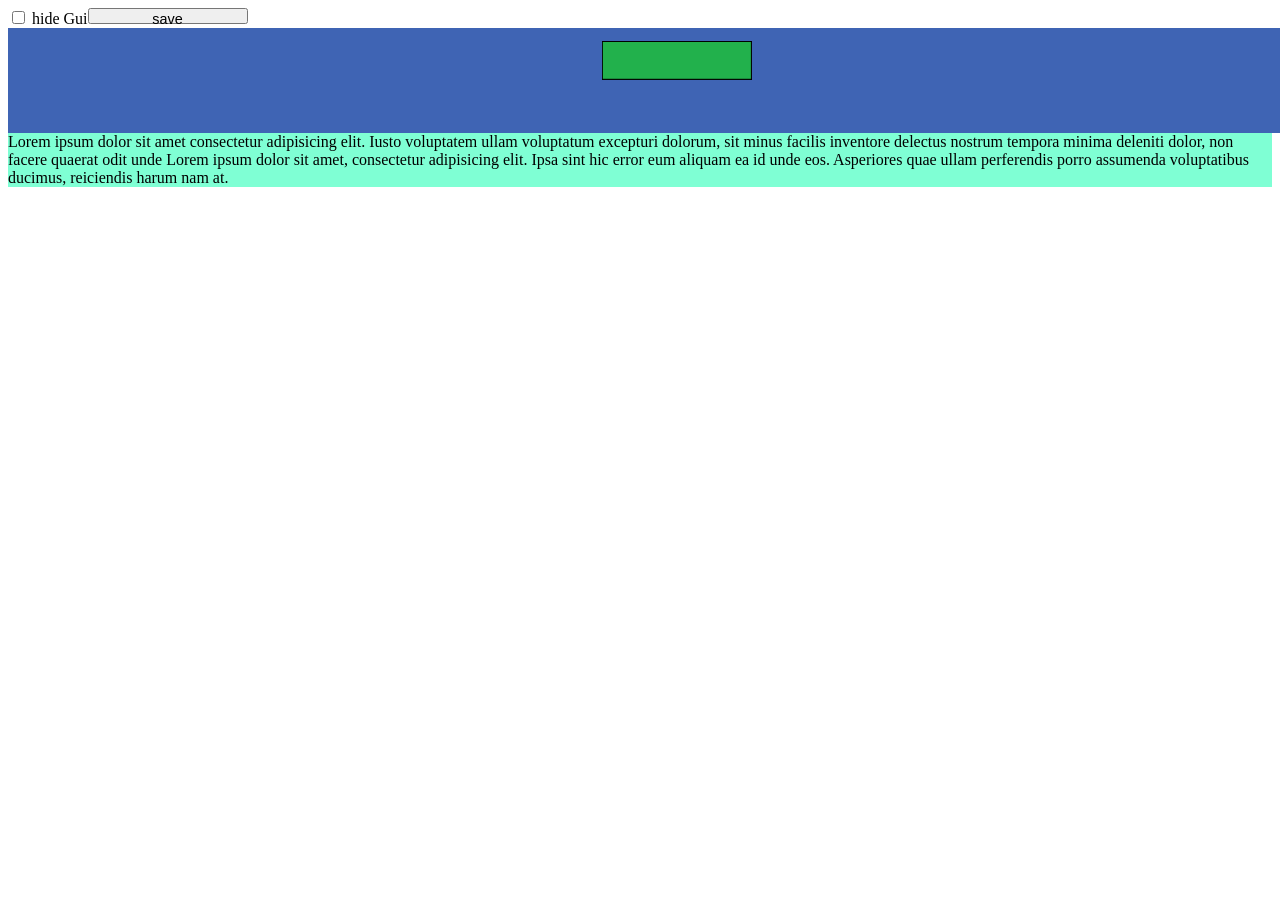
<file: makeagame.html>
<!DOCTYPE html>
<html lang="en">

<head>
    <meta charset="UTF-8">
    <meta name="viewport" content="width=device-width, initial-scale=1.0">
    <title>Document</title>
    <link rel="stylesheet" href="style.css">
    <link rel="stylesheet" href="stylemakeagame.css">
</head>

<body>
    <form>
        <label>
            <input type="checkbox" id="check" required>
            hide Gui
        </label>
        <button onclick="save()">save</button>
    </form>
    <!-- <div class="container">
            <button onclick="showBox()"><img src="" alt="">grass</button>
            <input id="userinput" class="size-the-text-box" type="text" placeholder="type a command">
            <button class="size-button" id="submit" onclick="checkInput()">Submit</button>
        </div>-->

<div id="sidebyside">
    <div class="box">
        <a>
            <img id="objects" src="land.png" alt="" width="150rem" ;>
        </a>
    </div>
    <div>

    </div>

    <div class="card">
        Lorem ipsum dolor sit amet consectetur adipisicing elit. Iusto voluptatem ullam voluptatum excepturi dolorum,
        sit minus facilis inventore delectus nostrum tempora minima deleniti dolor, non facere quaerat odit unde Lorem
        ipsum dolor sit amet, consectetur adipisicing elit. Ipsa sint hic error eum aliquam ea id unde eos. Asperiores
        quae ullam perferendis porro assumenda voluptatibus ducimus, reiciendis harum nam at.
    </div>
</div>
    <!--
    <div id="black"></div>
    <div id="box"></div>
    <div id="skybox"> </div>-->
    <script src="script.js"></script>
</body>

</html>
</file>
<file: style.css>
.container {
    padding: 20px;
    width: 300px;
    height: 300px;
    display: flex;
    justify-content: center;
}

/* .box {
    position: fixed;
    width: 100px;
    height: 100px;
    cursor: pointer;
} */

.center-main-content {
    display: flex;
    justify-content: center;
    padding: 5%;
}

.center-h1 {
    display: flex;
    justify-content: center;
}

button {
    position: fixed;
    width: 100px;
    height: 50px;
    cursor: pointer;
}

.container {
    display: flex;
    justify-content: center;
}

.color-box {
    background-color: darkgray;
}

/*#box {
    width: 1350px;
    height: 200px;
    background: rgb(14, 132, 243);
    display: none;
}

.size-the-text-box {
    position: fixed;
    width: 100px;
    height: 100px;
    cursor: pointer;
}
.size-button{
    width: 49px;
    height: 49px;
}

#skybox {
    width: 1350px;
    height: 200px;
    background: rgb(7, 252, 60);
    display: none;
}

#black {
    width: 1350px;
    height: 200px;
    background: rgb(0, 0, 0);
    display: none;
}
    */
header{
    background-color: lightgrey;
  margin: 0;
}
</file>
<file: stylemakeagame.css>
.box {
    background-color: rgb(63, 100, 180);
    display: flex;
    justify-content: center;
    padding-left: 1%;
    width: 82rem;
    height: 5rem;
    padding: 1%;
}
.objects{
cursor: pointer;
}
button{
    width: 10rem;
  height: 1rem;
  font-size: 90%;
}
.card{
  background-color: aquamarine;
}
.sidebyside {
  display: flex;
  flex-direction: column;
}
</file>
